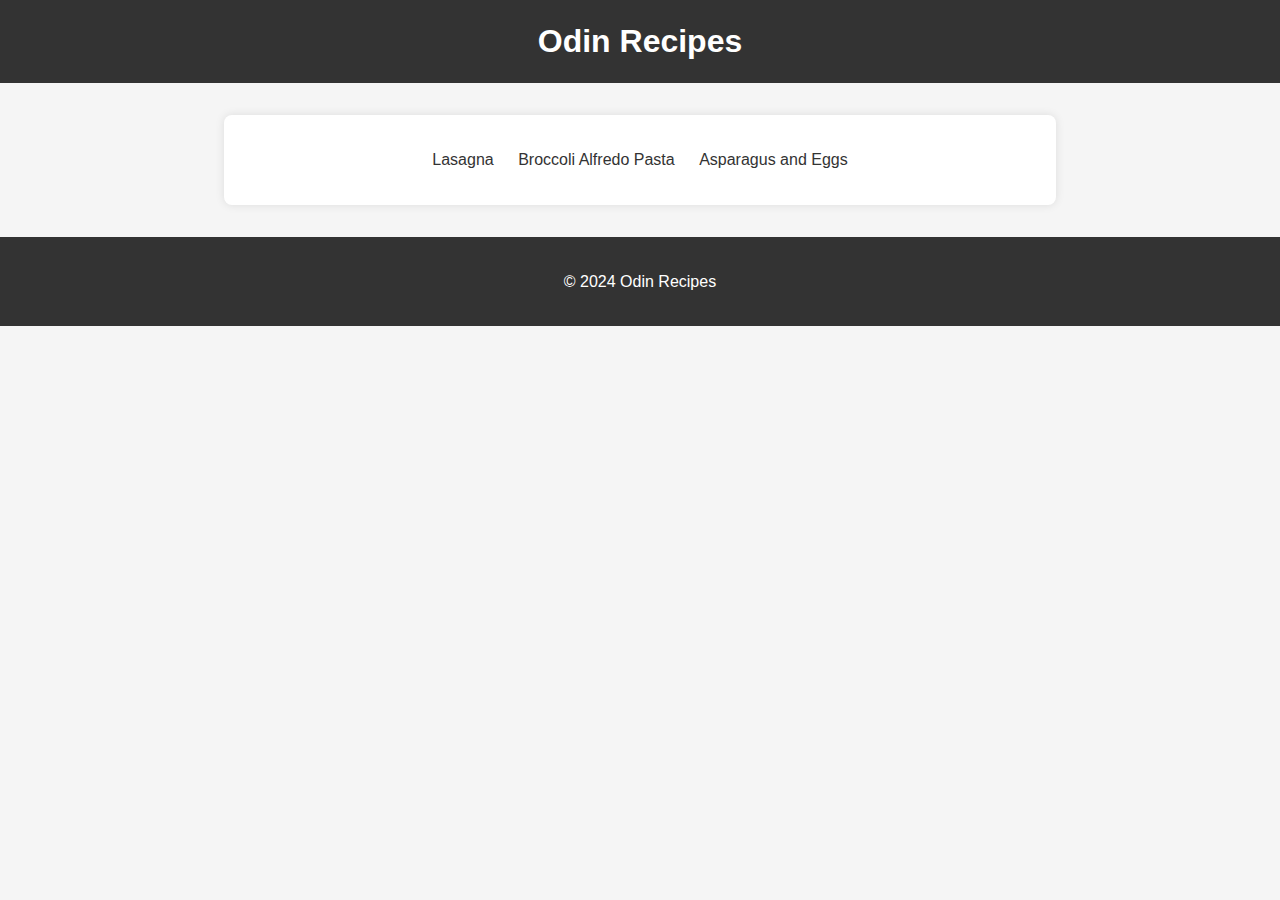
<file: index.html>
<!DOCTYPE html>
<html lang="en">
<head>
    <meta charset="UTF-8">
    <meta name="viewport" content="width=device-width, initial-scale=1.0">
    <title>Odin Recipes - 2024</title>
    <link rel="stylesheet" href="styles.css">
</head>
<body>
    <header>
        <h1>Odin Recipes</h1>
    </header>
    
    <main>
        <nav>
            <ul>
                <li><a href="recipes/lasagna.html">Lasagna</a></li>
                <li><a href="recipes/broccoli_alfredo_pasta.html">Broccoli Alfredo Pasta</a></li>
                <li><a href="recipes/asparagus_and_eggs.html">Asparagus and Eggs</a></li>
            </ul>
        </nav>
    </main>

    <footer>
        <p>&copy; 2024 Odin Recipes</p>
    </footer>
</body>
</html>
</file>
<file: styles.css>
/* General styles */
body {
    margin: 0;
    font-family: 'Arial', sans-serif;
    background-color: #f5f5f5;
    color: #333;
    line-height: 1.6;
}

header {
    background-color: #333;
    color: white;
    text-align: center;
    padding: 1rem 0;
}

header h1 {
    margin: 0;
    color: white; /* Updated to white */
}

nav ul {
    list-style: none;
    padding: 0;
    text-align: center;
}

nav ul li {
    display: inline-block; /* Changed to inline-block */
    margin-right: 20px;
}

nav ul li:last-child {
    margin-right: 0;
}

nav a {
    color: #333;
    text-decoration: none;
}

nav a:hover {
    color: gold;
}

footer {
    background-color: #333;
    color: white;
    text-align: center;
    padding: 1rem 0;
    margin-top: 2rem;
}

/* Responsive Design */
main {
    max-width: 800px;
    margin: 2rem auto;
    padding: 1rem;
    background-color: white;
    box-shadow: 0 0 10px rgba(0, 0, 0, 0.1);
    border-radius: 8px;
}
</file>
